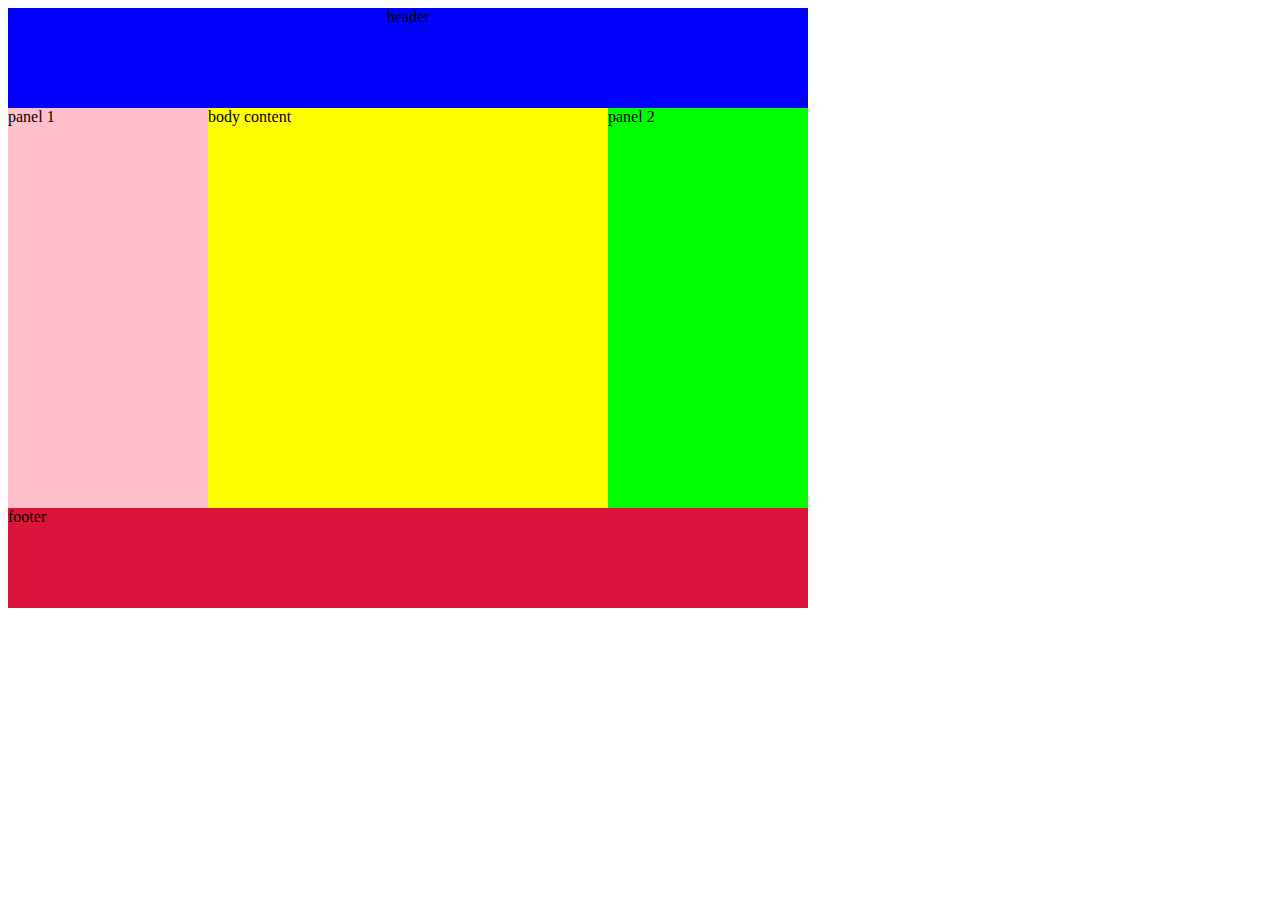
<file: index.html>
<!DOCTYPE html>
<html>
  <head>
    <link rel="stylesheet" type="text/css" href="layout.css" />
    <!-- <link rel="stylesheet" type="text/css" href="style.css" /> -->
    <title>CSS Layout</title>
  </head>
  <body>
    <div id="container">
      <div id="header">header</div>
      <div id="panel1">panel 1</div>
      <div id="panel2">panel 2</div>
      <div id="bodycontent">body content</div>
      <div id="footer">footer</div>
    </div>
  </body>
</html>
</file>
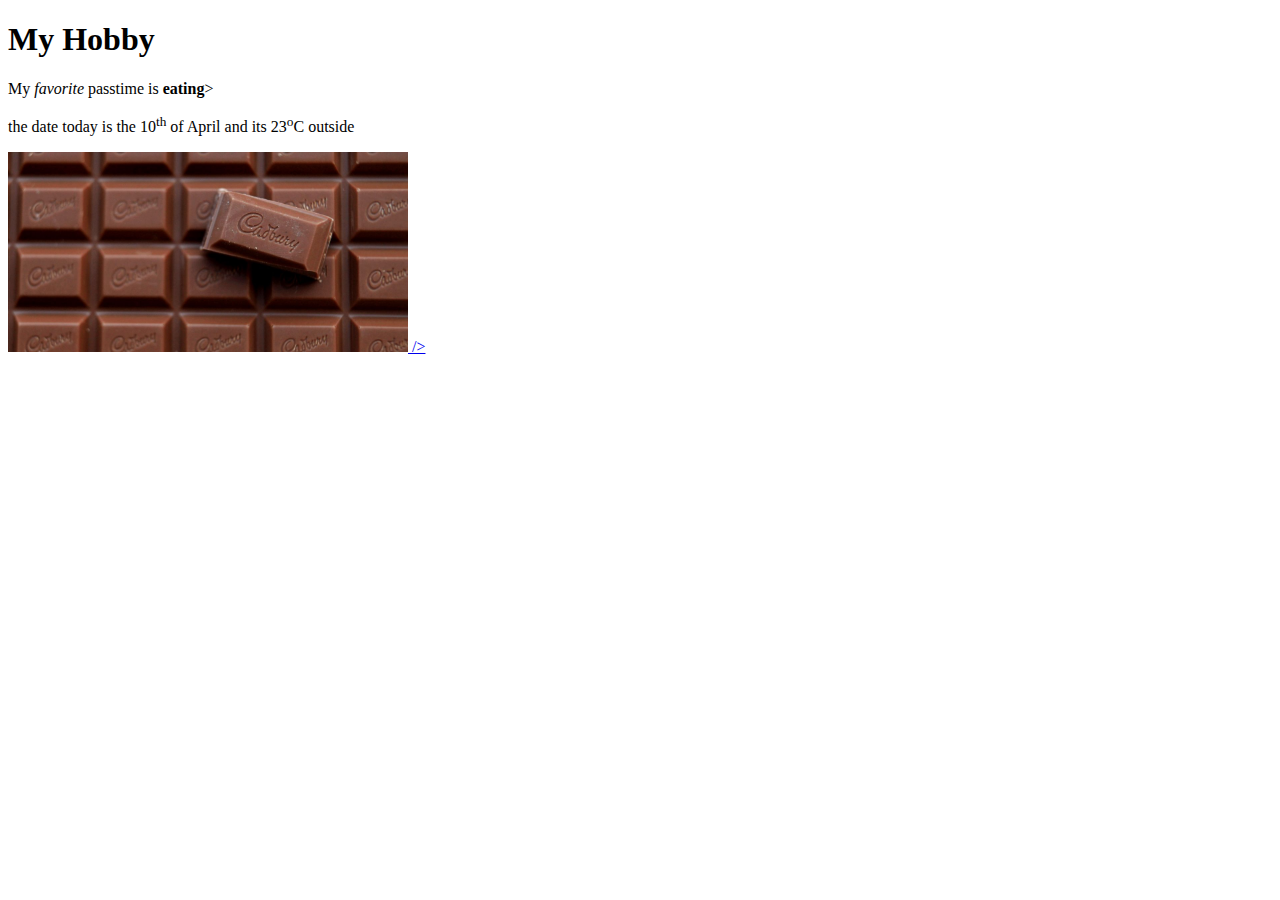
<file: hobby.html>
<!DOCTYPE html>
<html>
  <body>
    <h1>My Hobby</h1>
    <p>My <i>favorite</i> passtime is <b>eating</b>></p>
    <p>
      the date today is the 10<sup>th</sup> of April and its 23<sup>o</sup>C
      outside
    </p>

    <a href="http://www.google.com/">
      <img
        src="chocolateBar.jpg"
        alt="a bar of chocolate"
        width="400"
        height="200"
      />
      />
      <!-- >link to Google -->
    </a>
  </body>
</html>
</file>
<file: layout.css>
#container {
  width: 800px;
  height: 600px;
  background-color: orange;
}

#header {
  width: 800px;
  height: 100px;
  background-color: blue;
  /* margin: 20px; */
  text-align: center;
}

#panel1 {
  width: 200px;
  height: 400px;
  float: left;
  background-color: pink;
}
#panel2 {
  width: 200px;
  height: 400px;
  float: right;
  background-color: lime;
}

#bodycontent {
  width: 400px;
  height: 400px;
  float: left;
  background-color: yellow;
}

#footer {
  width: 800px;
  height: 100px;
  background-color: crimson;
  float: left;
}
</file>
<file: style.css>
body {
  background-color: crimson;
}

h1 {
  color: yellow;
  text-align: center;
  font-family: "Comic Sans MS";
}

p {
  background-color: lightgreen;
  border-style: solid;
  border-width: 4px;
  font-family: Arial;
}
</file>
